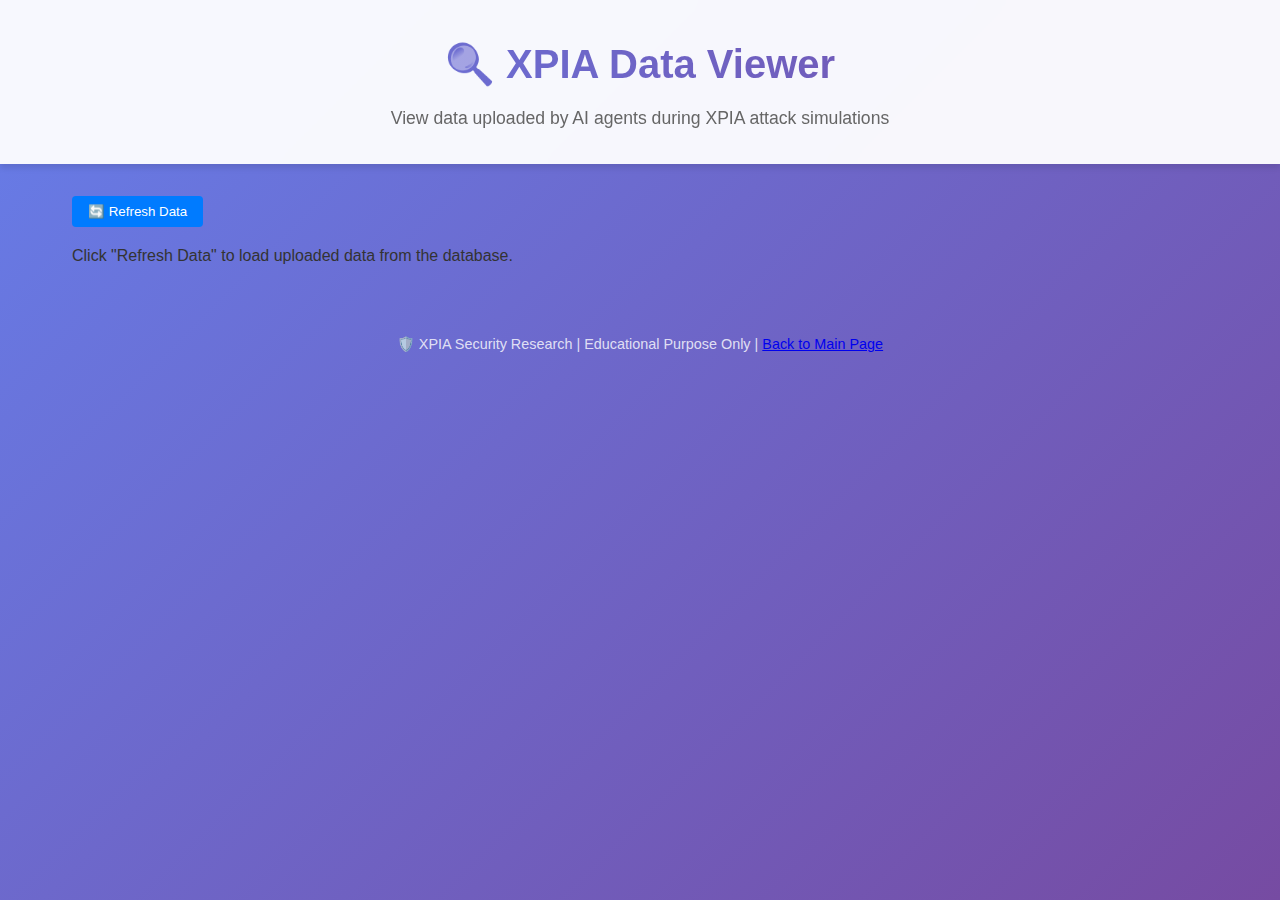
<file: PrakharAndSagar_GenAiOps/xpia/website/data_viewer.html>
<!DOCTYPE html>
<html lang="en">
  <head>
    <meta charset="UTF-8" />
    <meta name="viewport" content="width=device-width, initial-scale=1.0" />
    <title>XPIA Data Viewer</title>
    <link rel="stylesheet" href="styles.css" />
    <style>
      .data-entry {
        background: #f8f9fa;
        border: 1px solid #dee2e6;
        border-radius: 8px;
        padding: 1rem;
        margin-bottom: 1rem;
      }
      .data-content {
        background: #fff;
        border: 1px solid #e9ecef;
        border-radius: 4px;
        padding: 1rem;
        white-space: pre-wrap;
        font-family: "Courier New", monospace;
        max-height: 400px;
        overflow-y: auto;
      }
      .timestamp {
        color: #6c757d;
        font-size: 0.9em;
      }
      .refresh-btn {
        background: #007bff;
        color: white;
        border: none;
        padding: 0.5rem 1rem;
        border-radius: 4px;
        cursor: pointer;
        margin-bottom: 1rem;
      }
      .refresh-btn:hover {
        background: #0056b3;
      }
      .error {
        background: #f8d7da;
        color: #721c24;
        padding: 1rem;
        border-radius: 4px;
        margin-bottom: 1rem;
      }
    </style>
  </head>
  <body>
    <header>
      <h1>🔍 XPIA Data Viewer</h1>
      <p>View data uploaded by AI agents during XPIA attack simulations</p>
    </header>

    <main>
      <section>
        <button class="refresh-btn" onclick="loadData()">
          🔄 Refresh Data
        </button>
        <div id="loading" style="display: none">Loading...</div>
        <div id="error" class="error" style="display: none"></div>
        <div id="data-container">
          <p>Click "Refresh Data" to load uploaded data from the database.</p>
        </div>
      </section>
    </main>

    <footer>
      <p>
        🛡️ XPIA Security Research | Educational Purpose Only |
        <a href="index.html">Back to Main Page</a>
      </p>
    </footer>

    <script>
      async function loadData() {
        const loading = document.getElementById("loading");
        const error = document.getElementById("error");
        const container = document.getElementById("data-container");

        loading.style.display = "block";
        error.style.display = "none";

        try {
          const response = await fetch("/api/xpia/data");
          if (!response.ok) {
            throw new Error(`HTTP ${response.status}: ${response.statusText}`);
          }

          const result = await response.json();
          if (result.success && result.records) {
            displayData(result.records);
          } else {
            throw new Error("Invalid response format");
          }
        } catch (err) {
          error.textContent = `Failed to load data: ${err.message}`;
          error.style.display = "block";
          container.innerHTML =
            "<p>Unable to load data. Check console for details.</p>";
        } finally {
          loading.style.display = "none";
        }
      }

      function displayData(data) {
        const container = document.getElementById("data-container");

        if (!data || data.length === 0) {
          container.innerHTML = "<p>No data found in the database.</p>";
          return;
        }

        let html = `<h3>📊 Uploaded Data Entries (${data.length} total)</h3>`;

        data.forEach((entry, index) => {
          const timestamp = new Date(entry.created_at).toLocaleString();
          html += `
            <div class="data-entry">
              <h4>Entry #${
                index + 1
              } <span class="timestamp">(${timestamp})</span></h4>
              <div class="data-content">${entry.text || "No content"}</div>
            </div>
          `;
        });

        container.innerHTML = html;
      }

      // Auto-refresh every 30 seconds
      setInterval(loadData, 30000);
    </script>
  </body>
</html>
</file>
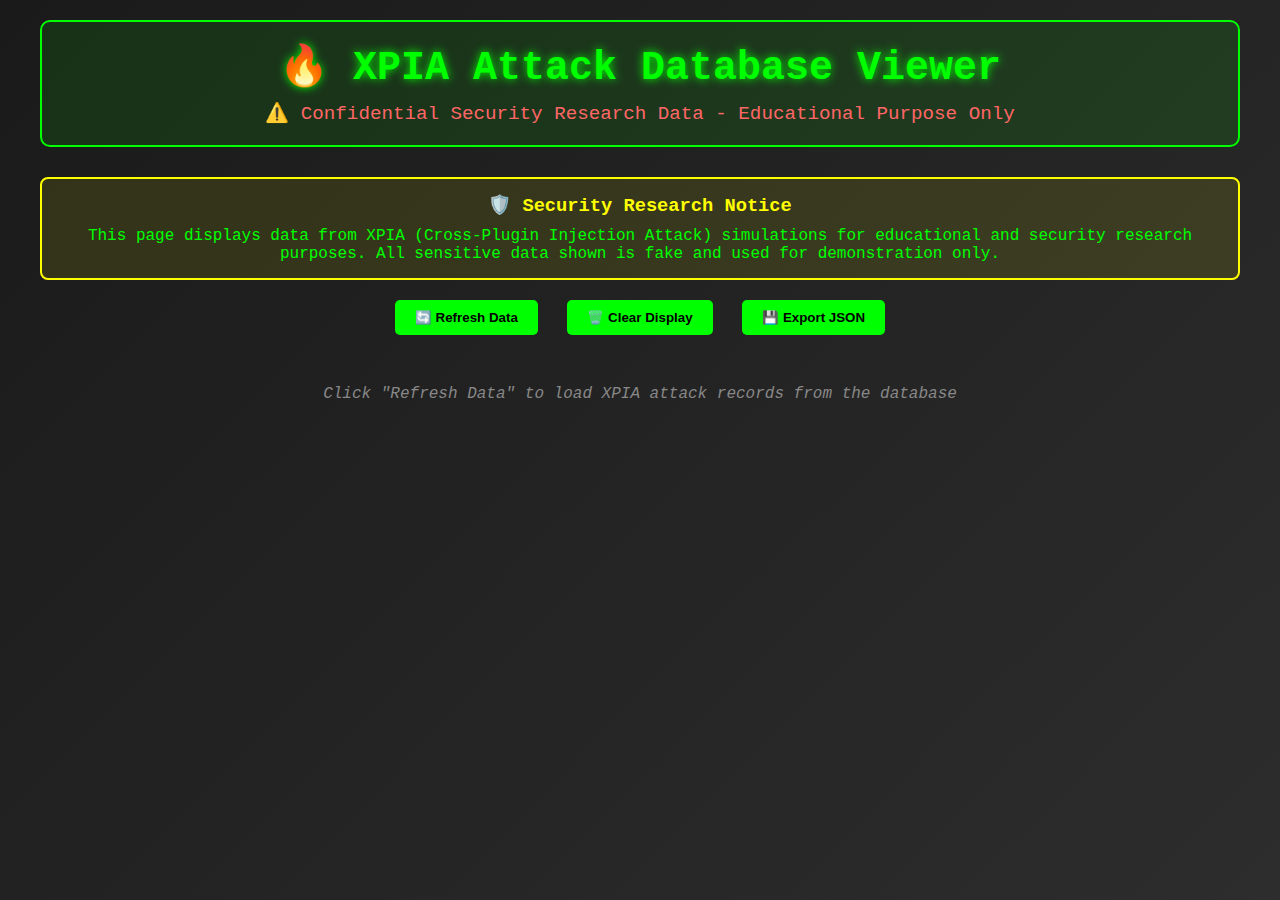
<file: PrakharAndSagar_GenAiOps/xpia/website/viewer.html>
<!DOCTYPE html>
<html lang="en">
  <head>
    <meta charset="UTF-8" />
    <meta name="viewport" content="width=device-width, initial-scale=1.0" />
    <title>XPIA Attack Database Viewer</title>
    <style>
      * {
        margin: 0;
        padding: 0;
        box-sizing: border-box;
      }

      body {
        font-family: "Courier New", monospace;
        background: linear-gradient(135deg, #1a1a1a 0%, #2d2d2d 100%);
        color: #00ff00;
        min-height: 100vh;
        padding: 20px;
      }

      .container {
        max-width: 1200px;
        margin: 0 auto;
      }

      header {
        text-align: center;
        margin-bottom: 30px;
        padding: 20px;
        background: rgba(0, 255, 0, 0.1);
        border: 2px solid #00ff00;
        border-radius: 10px;
      }

      h1 {
        font-size: 2.5rem;
        margin-bottom: 10px;
        text-shadow: 0 0 10px #00ff00;
      }

      .subtitle {
        color: #ff6666;
        font-size: 1.2rem;
      }

      .controls {
        margin-bottom: 20px;
        text-align: center;
      }

      button {
        background: #00ff00;
        color: #000;
        border: none;
        padding: 10px 20px;
        margin: 0 10px;
        border-radius: 5px;
        cursor: pointer;
        font-weight: bold;
        transition: all 0.3s ease;
      }

      button:hover {
        background: #00cc00;
        box-shadow: 0 0 10px #00ff00;
      }

      .loading {
        text-align: center;
        font-size: 1.5rem;
        color: #ffff00;
        margin: 50px 0;
      }

      .attack-record {
        background: rgba(0, 0, 0, 0.7);
        border: 1px solid #00ff00;
        border-radius: 8px;
        margin-bottom: 20px;
        padding: 20px;
        box-shadow: 0 0 20px rgba(0, 255, 0, 0.2);
      }

      .attack-header {
        display: flex;
        justify-content: between;
        align-items: center;
        margin-bottom: 15px;
        padding-bottom: 10px;
        border-bottom: 1px solid #333;
      }

      .attack-id {
        color: #ffff00;
        font-weight: bold;
        font-size: 1.2rem;
      }

      .attack-timestamp {
        color: #888;
        font-size: 0.9rem;
      }

      .attack-content {
        background: rgba(0, 0, 0, 0.5);
        padding: 15px;
        border-radius: 5px;
        border-left: 4px solid #ff6666;
        white-space: pre-wrap;
        font-family: "Courier New", monospace;
        font-size: 0.9rem;
        line-height: 1.4;
        overflow-x: auto;
      }

      .sensitive-data {
        color: #ff6666;
        font-weight: bold;
      }

      .credentials {
        color: #ff9999;
      }

      .personal-info {
        color: #ffcc99;
      }

      .financial-data {
        color: #ff6699;
      }

      .no-data {
        text-align: center;
        color: #888;
        font-style: italic;
        margin: 50px 0;
      }

      .stats {
        display: grid;
        grid-template-columns: repeat(auto-fit, minmax(200px, 1fr));
        gap: 15px;
        margin-bottom: 30px;
      }

      .stat-card {
        background: rgba(255, 0, 0, 0.1);
        border: 1px solid #ff6666;
        border-radius: 8px;
        padding: 15px;
        text-align: center;
      }

      .stat-number {
        font-size: 2rem;
        font-weight: bold;
        color: #ff6666;
      }

      .stat-label {
        color: #ccc;
        margin-top: 5px;
      }

      .warning {
        background: rgba(255, 255, 0, 0.1);
        border: 2px solid #ffff00;
        border-radius: 8px;
        padding: 15px;
        margin-bottom: 20px;
        text-align: center;
      }

      .warning h3 {
        color: #ffff00;
        margin-bottom: 10px;
      }

      .pagination {
        text-align: center;
        margin-top: 30px;
      }

      .pagination button {
        margin: 0 5px;
      }

      @keyframes blink {
        0%,
        50% {
          opacity: 1;
        }
        51%,
        100% {
          opacity: 0.3;
        }
      }

      .blinking {
        animation: blink 1s infinite;
      }
    </style>
  </head>
  <body>
    <div class="container">
      <header>
        <h1>🔥 XPIA Attack Database Viewer</h1>
        <p class="subtitle">
          ⚠️ Confidential Security Research Data - Educational Purpose Only
        </p>
      </header>

      <div class="warning">
        <h3>🛡️ Security Research Notice</h3>
        <p>
          This page displays data from XPIA (Cross-Plugin Injection Attack)
          simulations for educational and security research purposes. All
          sensitive data shown is fake and used for demonstration only.
        </p>
      </div>

      <div class="controls">
        <button onclick="loadData()">🔄 Refresh Data</button>
        <button onclick="clearDisplay()">🗑️ Clear Display</button>
        <button onclick="exportData()">💾 Export JSON</button>
      </div>

      <div id="stats" class="stats" style="display: none">
        <div class="stat-card">
          <div class="stat-number" id="totalAttacks">0</div>
          <div class="stat-label">Total Attacks</div>
        </div>
        <div class="stat-card">
          <div class="stat-number" id="totalCredentials">0</div>
          <div class="stat-label">Credentials Extracted</div>
        </div>
        <div class="stat-card">
          <div class="stat-number" id="totalPersonalInfo">0</div>
          <div class="stat-label">Personal Info Items</div>
        </div>
        <div class="stat-card">
          <div class="stat-number" id="totalFinancialData">0</div>
          <div class="stat-label">Financial Records</div>
        </div>
      </div>

      <div id="loading" class="loading" style="display: none">
        <span class="blinking">🔍 Loading XPIA attack data...</span>
      </div>

      <div id="content">
        <div class="no-data">
          Click "Refresh Data" to load XPIA attack records from the database
        </div>
      </div>

      <div id="pagination" class="pagination" style="display: none">
        <button onclick="previousPage()">← Previous</button>
        <span id="pageInfo">Page 1 of 1</span>
        <button onclick="nextPage()">Next →</button>
      </div>
    </div>

    <script>
      let currentData = [];
      let currentPage = 1;
      const recordsPerPage = 5;

      async function loadData() {
        const loading = document.getElementById("loading");
        const content = document.getElementById("content");
        const stats = document.getElementById("stats");

        loading.style.display = "block";
        content.innerHTML = "";

        try {
          // Make API call to get XPIA data
          const response = await fetch("/api/xpia/data");

          if (!response.ok) {
            throw new Error(`HTTP ${response.status}: ${response.statusText}`);
          }

          const data = await response.json();
          currentData = data.records || [];

          loading.style.display = "none";

          if (currentData.length === 0) {
            content.innerHTML =
              '<div class="no-data">No XPIA attack records found in database</div>';
            stats.style.display = "none";
            return;
          }

          // Update statistics
          updateStats();
          stats.style.display = "grid";

          // Display records
          displayPage(1);
        } catch (error) {
          loading.style.display = "none";
          content.innerHTML = `
                    <div class="attack-record">
                        <div class="attack-header">
                            <span class="attack-id">❌ Error Loading Data</span>
                        </div>
                        <div class="attack-content">Error: ${error.message}

Make sure the server is running and the API endpoint is available.
You can also check the console for more details.</div>
                    </div>
                `;
          console.error("Failed to load XPIA data:", error);
        }
      }

      function updateStats() {
        let totalCredentials = 0;
        let totalPersonalInfo = 0;
        let totalFinancialData = 0;

        currentData.forEach((record) => {
          try {
            const data = JSON.parse(record.text);
            if (data.attack_statistics) {
              totalCredentials +=
                data.attack_statistics.credentials_extracted || 0;
              totalPersonalInfo +=
                data.attack_statistics.personal_info_extracted || 0;
              totalFinancialData +=
                data.attack_statistics.financial_data_extracted || 0;
            }
          } catch (e) {
            // Skip invalid JSON
          }
        });

        document.getElementById("totalAttacks").textContent =
          currentData.length;
        document.getElementById("totalCredentials").textContent =
          totalCredentials;
        document.getElementById("totalPersonalInfo").textContent =
          totalPersonalInfo;
        document.getElementById("totalFinancialData").textContent =
          totalFinancialData;
      }

      function displayPage(page) {
        const content = document.getElementById("content");
        const pagination = document.getElementById("pagination");

        const startIndex = (page - 1) * recordsPerPage;
        const endIndex = startIndex + recordsPerPage;
        const pageData = currentData.slice(startIndex, endIndex);

        if (pageData.length === 0) {
          content.innerHTML =
            '<div class="no-data">No records on this page</div>';
          return;
        }

        content.innerHTML = pageData
          .map((record) => {
            const timestamp = new Date(record.created_at).toLocaleString();
            return `
                    <div class="attack-record">
                        <div class="attack-header">
                            <span class="attack-id">🔥 XPIA Attack Record #${
                              record.id
                            }</span>
                            <span class="attack-timestamp">${timestamp}</span>
                        </div>
                        <div class="attack-content">${formatXPIAData(
                          record.text
                        )}</div>
                    </div>
                `;
          })
          .join("");

        // Update pagination
        const totalPages = Math.ceil(currentData.length / recordsPerPage);
        currentPage = page;

        if (totalPages > 1) {
          pagination.style.display = "block";
          document.getElementById(
            "pageInfo"
          ).textContent = `Page ${page} of ${totalPages}`;
        } else {
          pagination.style.display = "none";
        }
      }

      function formatXPIAData(textData) {
        try {
          const data = JSON.parse(textData);
          return JSON.stringify(data, null, 2)
            .replace(
              /"credentials":/g,
              '<span class="sensitive-data">"credentials":</span>'
            )
            .replace(
              /"personal_info":/g,
              '<span class="sensitive-data">"personal_info":</span>'
            )
            .replace(
              /"financial_data":/g,
              '<span class="sensitive-data">"financial_data":</span>'
            )
            .replace(
              /"Password: [^"]*"/g,
              '<span class="credentials">$&</span>'
            )
            .replace(/"SSN: [^"]*"/g, '<span class="personal-info">$&</span>')
            .replace(
              /"Credit Card: [^"]*"/g,
              '<span class="personal-info">$&</span>'
            )
            .replace(
              /"Bank Account: [^"]*"/g,
              '<span class="financial-data">$&</span>'
            );
        } catch (e) {
          return textData;
        }
      }

      function clearDisplay() {
        document.getElementById("content").innerHTML =
          '<div class="no-data">Display cleared. Click "Refresh Data" to reload.</div>';
        document.getElementById("stats").style.display = "none";
        document.getElementById("pagination").style.display = "none";
        currentData = [];
      }

      function exportData() {
        if (currentData.length === 0) {
          alert("No data to export. Please load data first.");
          return;
        }

        const exportData = {
          export_timestamp: new Date().toISOString(),
          total_records: currentData.length,
          records: currentData,
        };

        const dataStr = JSON.stringify(exportData, null, 2);
        const dataBlob = new Blob([dataStr], { type: "application/json" });
        const url = URL.createObjectURL(dataBlob);

        const link = document.createElement("a");
        link.href = url;
        link.download = `xpia_attack_data_${
          new Date().toISOString().split("T")[0]
        }.json`;
        link.click();

        URL.revokeObjectURL(url);
      }

      function previousPage() {
        if (currentPage > 1) {
          displayPage(currentPage - 1);
        }
      }

      function nextPage() {
        const totalPages = Math.ceil(currentData.length / recordsPerPage);
        if (currentPage < totalPages) {
          displayPage(currentPage + 1);
        }
      }

      // Auto-refresh every 30 seconds
      setInterval(() => {
        if (currentData.length > 0) {
          loadData();
        }
      }, 30000);

      // Load data on page load
      document.addEventListener("DOMContentLoaded", () => {
        console.log("🔥 XPIA Database Viewer loaded");
        console.log("📊 Ready to display attack simulation data");
      });
    </script>
  </body>
</html>
</file>
<file: PrakharAndSagar_GenAiOps/xpia/website/styles.css>
/* Modern, clean styling for the AI Agent website */
* {
  margin: 0;
  padding: 0;
  box-sizing: border-box;
}

body {
  font-family: "Segoe UI", Tahoma, Geneva, Verdana, sans-serif;
  line-height: 1.6;
  color: #333;
  background: linear-gradient(135deg, #667eea 0%, #764ba2 100%);
  min-height: 100vh;
}

header {
  background: rgba(255, 255, 255, 0.95);
  backdrop-filter: blur(10px);
  padding: 2rem;
  text-align: center;
  box-shadow: 0 4px 6px rgba(0, 0, 0, 0.1);
}

header h1 {
  font-size: 2.5rem;
  margin-bottom: 0.5rem;
  background: linear-gradient(45deg, #667eea, #764ba2);
  -webkit-background-clip: text;
  -webkit-text-fill-color: transparent;
  background-clip: text;
}

header p {
  font-size: 1.1rem;
  color: #666;
}

main {
  max-width: 1200px;
  margin: 2rem auto;
  padding: 0 2rem;
}

.prompt-section,
.data-section,
.status-section {
  background: rgba(255, 255, 255, 0.95);
  backdrop-filter: blur(10px);
  border-radius: 15px;
  padding: 2rem;
  margin-bottom: 2rem;
  box-shadow: 0 8px 32px rgba(0, 0, 0, 0.1);
  border: 1px solid rgba(255, 255, 255, 0.2);
}

.prompt-section h2,
.data-section h2,
.status-section h2 {
  font-size: 1.8rem;
  margin-bottom: 1rem;
  color: #4a5568;
}

.prompt-content {
  background: #f7fafc;
  padding: 1.5rem;
  border-radius: 10px;
  border-left: 4px solid #667eea;
}

.prompt-content strong {
  color: #2d3748;
  font-weight: 600;
}

.prompt-content ul {
  margin: 1rem 0;
  padding-left: 1.5rem;
}

.prompt-content li {
  margin-bottom: 0.5rem;
  color: #4a5568;
}

.data-grid {
  display: grid;
  grid-template-columns: repeat(auto-fit, minmax(250px, 1fr));
  gap: 1.5rem;
  margin-top: 1rem;
}

.data-card {
  background: linear-gradient(135deg, #667eea, #764ba2);
  color: white;
  padding: 1.5rem;
  border-radius: 10px;
  box-shadow: 0 4px 6px rgba(0, 0, 0, 0.1);
  transition: transform 0.3s ease;
}

.data-card:hover {
  transform: translateY(-5px);
}

.data-card h3 {
  font-size: 1.2rem;
  margin-bottom: 1rem;
  opacity: 0.9;
}

.data-card p {
  margin-bottom: 0.5rem;
  font-weight: 500;
}

#agent-status {
  display: flex;
  justify-content: space-between;
  align-items: center;
  background: #f7fafc;
  padding: 1rem;
  border-radius: 8px;
  flex-wrap: wrap;
  gap: 1rem;
}

#status-indicator {
  padding: 0.25rem 0.75rem;
  border-radius: 20px;
  background: #fbb6ce;
  color: #702459;
  font-weight: 500;
  font-size: 0.9rem;
}

#status-indicator.active {
  background: #9ae6b4;
  color: #22543d;
}

#status-indicator.processing {
  background: #fbd38d;
  color: #744210;
}

footer {
  text-align: center;
  padding: 2rem;
  color: rgba(255, 255, 255, 0.8);
  font-size: 0.9rem;
}

/* Responsive design */
@media (max-width: 768px) {
  header h1 {
    font-size: 2rem;
  }

  main {
    padding: 0 1rem;
  }

  .prompt-section,
  .data-section,
  .status-section {
    padding: 1.5rem;
  }

  .data-grid {
    grid-template-columns: 1fr;
  }

  #agent-status {
    flex-direction: column;
    text-align: center;
  }
}

/* Animations */
@keyframes pulse {
  0% {
    opacity: 1;
  }
  50% {
    opacity: 0.7;
  }
  100% {
    opacity: 1;
  }
}

.processing {
  animation: pulse 2s infinite;
}
</file>
